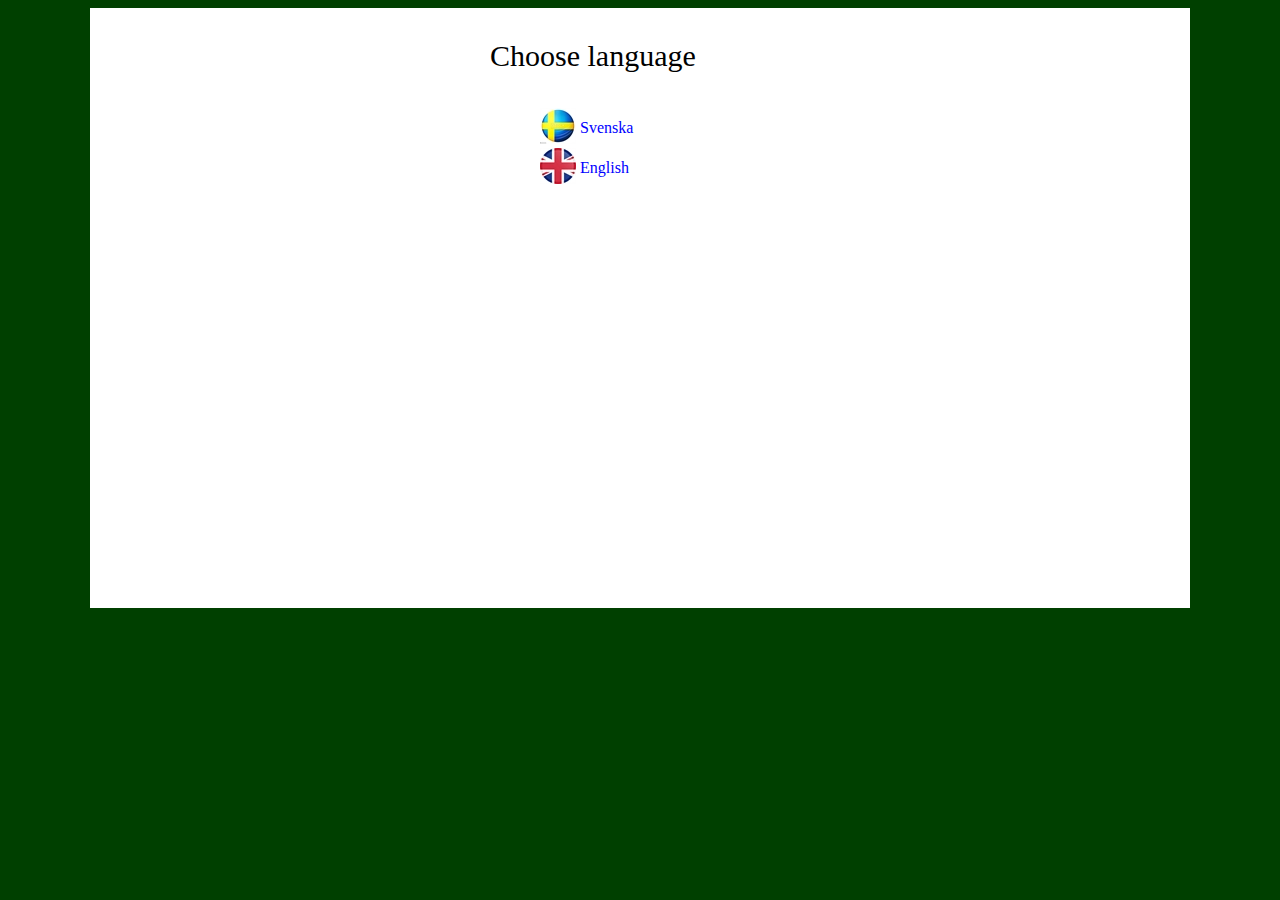
<file: index.htm>
<!DOCTYPE HTML>
<html xmlns="http://www.w3.org/1999/xhtml" dir="ltr" lang="sv">
 <head>
  <meta http-equiv="content-type" content="text/html; charset=UTF-8" />
  <meta name="generator" content="openElement (1.57.9)" />
  <link id="openElement" rel="stylesheet" type="text/css" href="WEFiles/Css/v02/openElement.css?v=50491126800" />
  <link id="OEBase" rel="stylesheet" type="text/css" href="index.css?v=50491126800" />
  <!--[if lte IE 7]>
  <link rel="stylesheet" type="text/css" href="WEFiles/Css/ie7.css?v=50491126800" />
  <![endif]-->
  <script type="text/javascript">
   var WEInfoPage = {"PHPVersion":"phpOK","OEVersion":"1-57-9","PagePath":"index","Culture":"DEFAULT","LanguageCode":"SV","RelativePath":"","RenderMode":"Export","PageAssociatePath":"index","EditorTexts":null};
  </script>
  <script type="text/javascript" src="https://ajax.googleapis.com/ajax/libs/jquery/1.10.2/jquery.min.js"></script>
  <script type="text/javascript" src="WEFiles/Client/jQuery/migrate.js?v=50491126800"></script>
  <script type="text/javascript" src="WEFiles/Client/Common/oe.min.js?v=50491126800"></script>
 </head>
 <body class="">
  <form id="XForm" method="post" action="#"></form>
  <div id="XBody" class="BaseDiv RWidth OEPageXbody OESK_XBody_bac621be" style="z-index:0">
   <div class="OESZ OESZ_DivContent OESZG_XBody">
    <div class="OESZ OESZ_XBodyContent OESZG_XBody OECT OECT_Content OECTAbs">
     <div id="WE1302f0a802" class="BaseDiv RNone OEWELabel OESK_WELabel_Default" style="z-index:2">
      <div class="OESZ OESZ_DivContent OESZG_WE1302f0a802">
       <span class="OESZ OESZ_Text OESZG_WE1302f0a802 ContentBox"><span style="font-size:30px;">Choose language</span><br /></span>
      </div>
     </div>
     <div id="WEa88cab8411" class="BaseDiv RKeepRatio OEWEImage OESK_WEImage_Default" style="z-index:3">
      <div class="OESZ OESZ_DivContent OESZG_WEa88cab8411">
       <img src="WEFiles/Image/WEImage/istockphoto-1292990835-170667a-WEa88cab8411.jpg" class="OESZ OESZ_Img OESZG_WEa88cab8411" alt="" />
      </div>
     </div>
     <div id="WEdc75025dbc" class="BaseDiv RNone OEWELink OESK_WELink_Default" style="z-index:1" onclick="return OE.Navigate.open(event,'Home.htm',1)">
      <div class="OESZ OESZ_DivContent OESZG_WEdc75025dbc">
       <a class="OESZ OESZ_Link OESZG_WEdc75025dbc ContentBox" data-cd="PageLink" href="Home.htm">Svenska</a>
      </div>
     </div>
     <div id="WE7631f4dae7" class="BaseDiv RKeepRatio OEWEImage OESK_WEImage_Default" style="z-index:5">
      <div class="OESZ OESZ_DivContent OESZG_WE7631f4dae7">
       <img src="WEFiles/Image/WEImage/index-WE7631f4dae7.jpg" class="OESZ OESZ_Img OESZG_WE7631f4dae7" alt="" />
      </div>
     </div>
     <div id="WE4ff9935b89" class="BaseDiv RNone OEWELink OESK_WELink_Default" style="z-index:4" onclick="return OE.Navigate.open(event,'Eng-Home.htm',1)">
      <div class="OESZ OESZ_DivContent OESZG_WE4ff9935b89">
       <a class="OESZ OESZ_Link OESZG_WE4ff9935b89 ContentBox" data-cd="PageLink" href="Eng-Home.htm">English<br /></a>
      </div>
     </div>
    </div>
    <div class="OESZ OESZ_XBodyFooter OESZG_XBody OECT OECT_Footer OECTAbs"></div>
   </div>
  </div>
 </body>
</html>
</file>
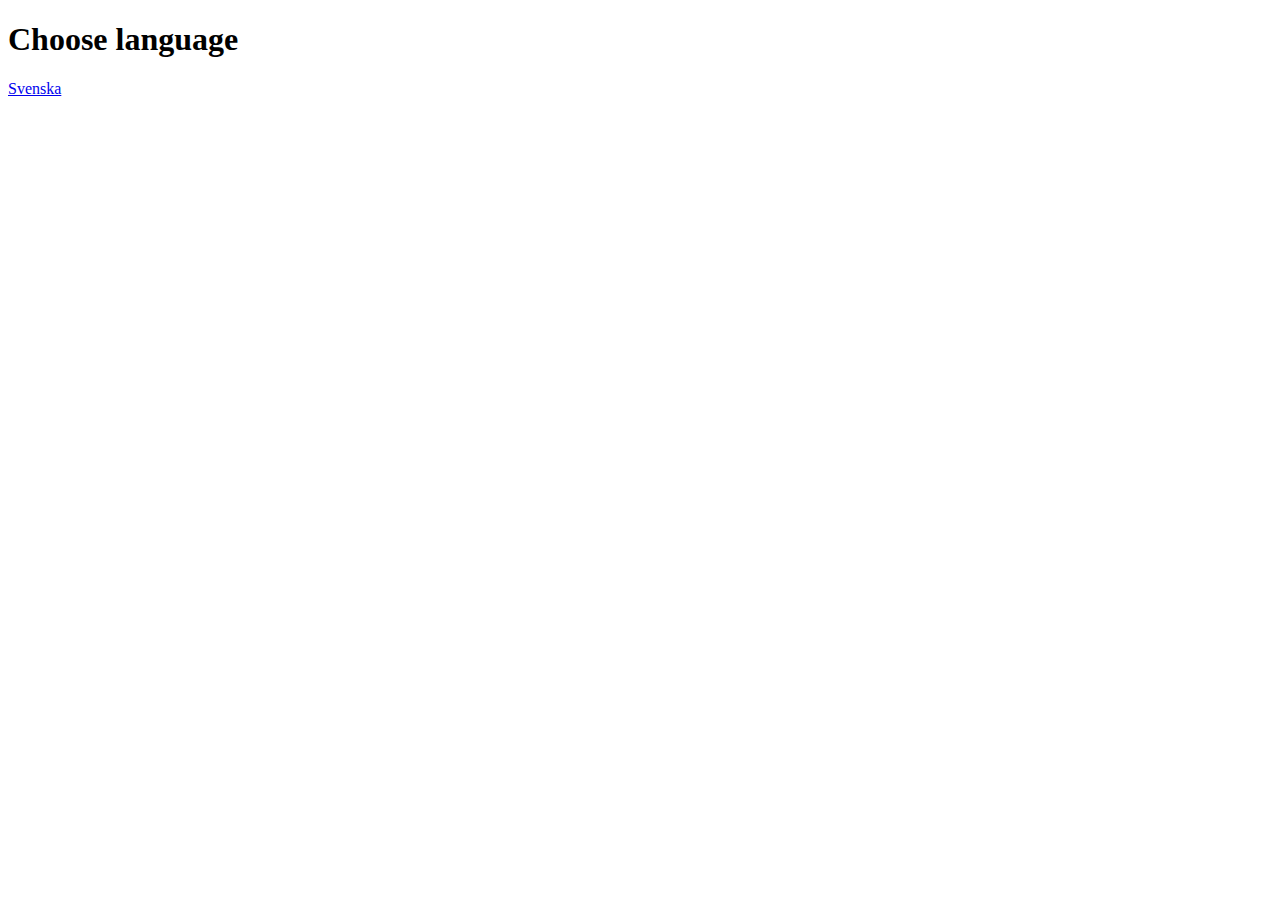
<file: index.html>
<!DOCTYPE html>
<html lang="en" dir="ltr">
  <head>
    <meta charset="utf-8">
    <title>Choose language</title>
  </head>
  <h1>Choose language</h1>
  <body>
    <a href="sve-main.html">Svenska</a>
  </body>
</html>
</file>
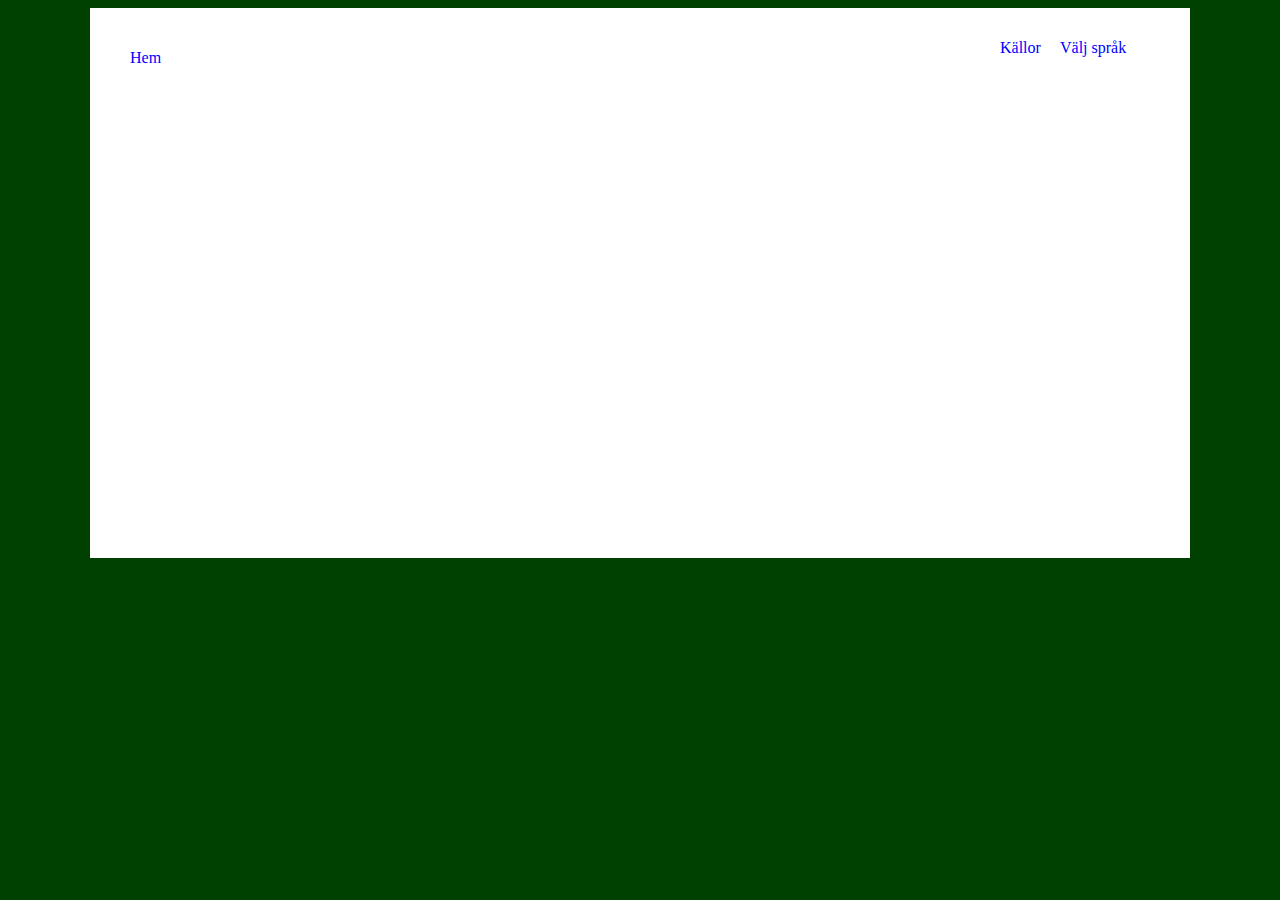
<file: aboutme.htm>
<!DOCTYPE HTML>
<html xmlns="http://www.w3.org/1999/xhtml" dir="ltr" lang="sv">
 <head>
  <meta http-equiv="content-type" content="text/html; charset=UTF-8" />
  <meta name="generator" content="openElement (1.57.9)" />
  <title>Om mig</title>
  <link id="openElement" rel="stylesheet" type="text/css" href="WEFiles/Css/v02/openElement.css?v=50491126800" />
  <link id="OEBase" rel="stylesheet" type="text/css" href="aboutme.css?v=50491126800" />
  <!--[if lte IE 7]>
  <link rel="stylesheet" type="text/css" href="WEFiles/Css/ie7.css?v=50491126800" />
  <![endif]-->
  <script type="text/javascript">
   var WEInfoPage = {"PHPVersion":"phpOK","OEVersion":"1-57-9","PagePath":"aboutme","Culture":"DEFAULT","LanguageCode":"SV","RelativePath":"","RenderMode":"Export","PageAssociatePath":"aboutme","EditorTexts":null};
  </script>
  <script type="text/javascript" src="https://ajax.googleapis.com/ajax/libs/jquery/1.10.2/jquery.min.js"></script>
  <script type="text/javascript" src="WEFiles/Client/jQuery/migrate.js?v=50491126800"></script>
  <script type="text/javascript" src="WEFiles/Client/Common/oe.min.js?v=50491126800"></script>
 </head>
 <body class="">
  <form id="XForm" method="post" action="#"></form>
  <div id="XBody" class="BaseDiv RWidth OEPageXbody OESK_XBody_bac621be" style="z-index:0">
   <div class="OESZ OESZ_DivContent OESZG_XBody">
    <div class="OESZ OESZ_XBodyContent OESZG_XBody OECT OECT_Content OECTAbs">
     <div id="WE17e7f9b0ef" class="BaseDiv RNone OEWELink OESK_WELink_Default" style="z-index:3" onclick="return OE.Navigate.open(event,'sources.htm',1)">
      <div class="OESZ OESZ_DivContent OESZG_WE17e7f9b0ef">
       <a class="OESZ OESZ_Link OESZG_WE17e7f9b0ef ContentBox" data-cd="PageLink" href="sources.htm">Källor<br /></a>
      </div>
     </div>
     <div id="WE364b829334" class="BaseDiv RNone OEWELink OESK_WELink_Default" style="z-index:2" onclick="return OE.Navigate.open(event,'index.htm',1)">
      <div class="OESZ OESZ_DivContent OESZG_WE364b829334">
       <a class="OESZ OESZ_Link OESZG_WE364b829334 ContentBox" data-cd="PageLink" href="index.htm">Välj språk<br /></a>
      </div>
     </div>
     <div id="WE95d9fd070a" class="BaseDiv RNone OEWELink OESK_WELink_Default" style="z-index:1" onclick="return OE.Navigate.open(event,'Home.htm',1)">
      <div class="OESZ OESZ_DivContent OESZG_WE95d9fd070a">
       <a class="OESZ OESZ_Link OESZG_WE95d9fd070a ContentBox" data-cd="PageLink" href="Home.htm">Hem<br /></a>
      </div>
     </div>
    </div>
   </div>
  </div>
 </body>
</html>
</file>
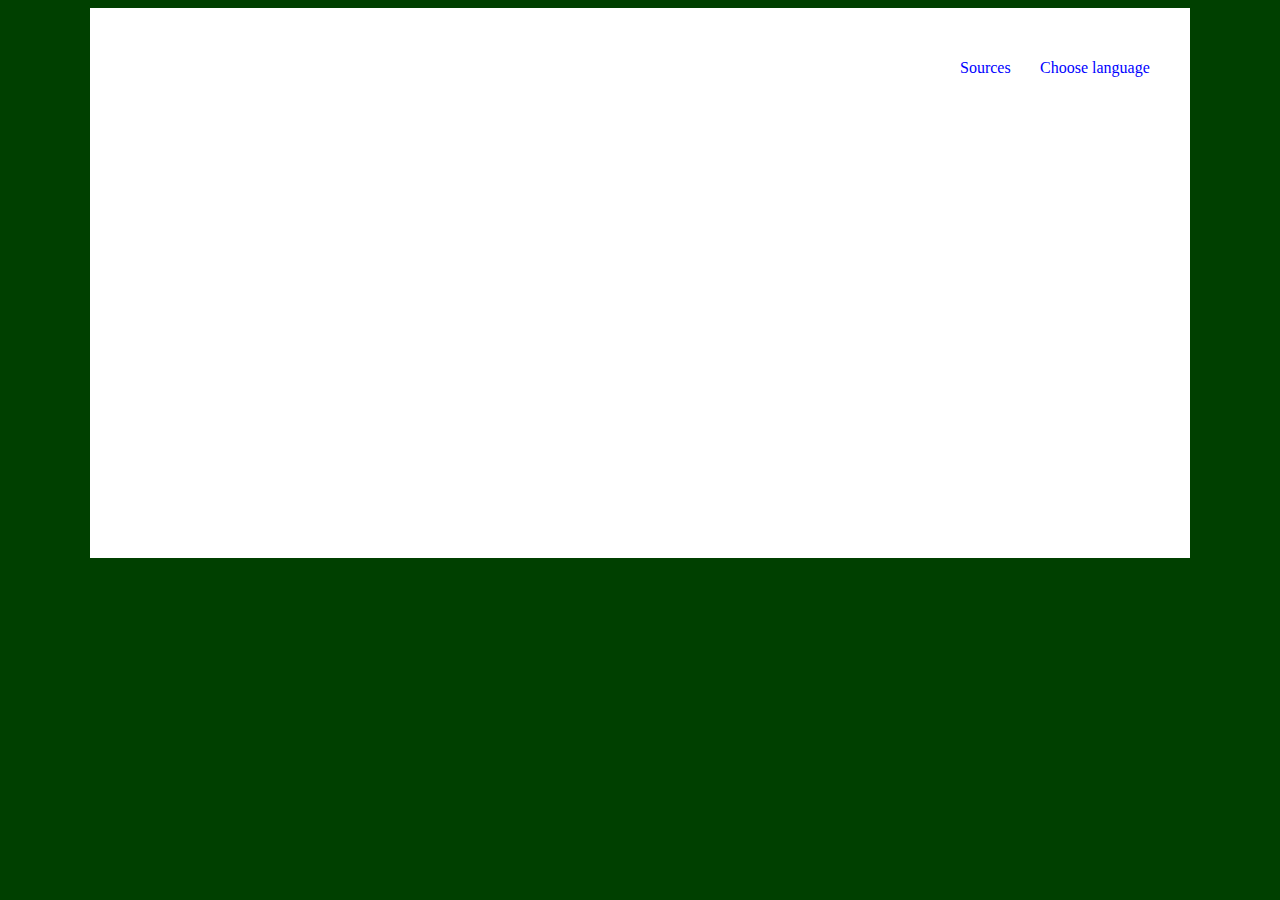
<file: Eng-Home.htm>
<!DOCTYPE HTML>
<html xmlns="http://www.w3.org/1999/xhtml" dir="ltr" lang="sv">
 <head>
  <meta http-equiv="content-type" content="text/html; charset=UTF-8" />
  <meta name="generator" content="openElement (1.57.9)" />
  <title>Eng-Home</title>
  <link id="openElement" rel="stylesheet" type="text/css" href="WEFiles/Css/v02/openElement.css?v=50491126800" />
  <link id="OEBase" rel="stylesheet" type="text/css" href="Eng-Home.css?v=50491126800" />
  <!--[if lte IE 7]>
  <link rel="stylesheet" type="text/css" href="WEFiles/Css/ie7.css?v=50491126800" />
  <![endif]-->
  <script type="text/javascript">
   var WEInfoPage = {"PHPVersion":"phpOK","OEVersion":"1-57-9","PagePath":"Eng-Home","Culture":"DEFAULT","LanguageCode":"SV","RelativePath":"","RenderMode":"Export","PageAssociatePath":"Eng-Home","EditorTexts":null};
  </script>
  <script type="text/javascript" src="https://ajax.googleapis.com/ajax/libs/jquery/1.10.2/jquery.min.js"></script>
  <script type="text/javascript" src="WEFiles/Client/jQuery/migrate.js?v=50491126800"></script>
  <script type="text/javascript" src="WEFiles/Client/Common/oe.min.js?v=50491126800"></script>
 </head>
 <body class="">
  <form id="XForm" method="post" action="#"></form>
  <div id="XBody" class="BaseDiv RWidth OEPageXbody OESK_XBody_bac621be" style="z-index:0">
   <div class="OESZ OESZ_DivContent OESZG_XBody">
    <div class="OESZ OESZ_XBodyContent OESZG_XBody OECT OECT_Content OECTAbs">
     <div id="WE48e5f0cbfe" class="BaseDiv RNone OEWELink OESK_WELink_Default" style="z-index:2" onclick="return OE.Navigate.open(event,'Eng-sources.htm',1)">
      <div class="OESZ OESZ_DivContent OESZG_WE48e5f0cbfe">
       <a class="OESZ OESZ_Link OESZG_WE48e5f0cbfe ContentBox" data-cd="PageLink" href="Eng-sources.htm">Sources</a>
      </div>
     </div>
     <div id="WE47db8606dc" class="BaseDiv RNone OEWELink OESK_WELink_Default" style="z-index:1" onclick="return OE.Navigate.open(event,'index.htm',1)">
      <div class="OESZ OESZ_DivContent OESZG_WE47db8606dc">
       <a class="OESZ OESZ_Link OESZG_WE47db8606dc ContentBox" data-cd="PageLink" href="index.htm">Choose language<br /></a>
      </div>
     </div>
    </div>
   </div>
  </div>
 </body>
</html>
</file>
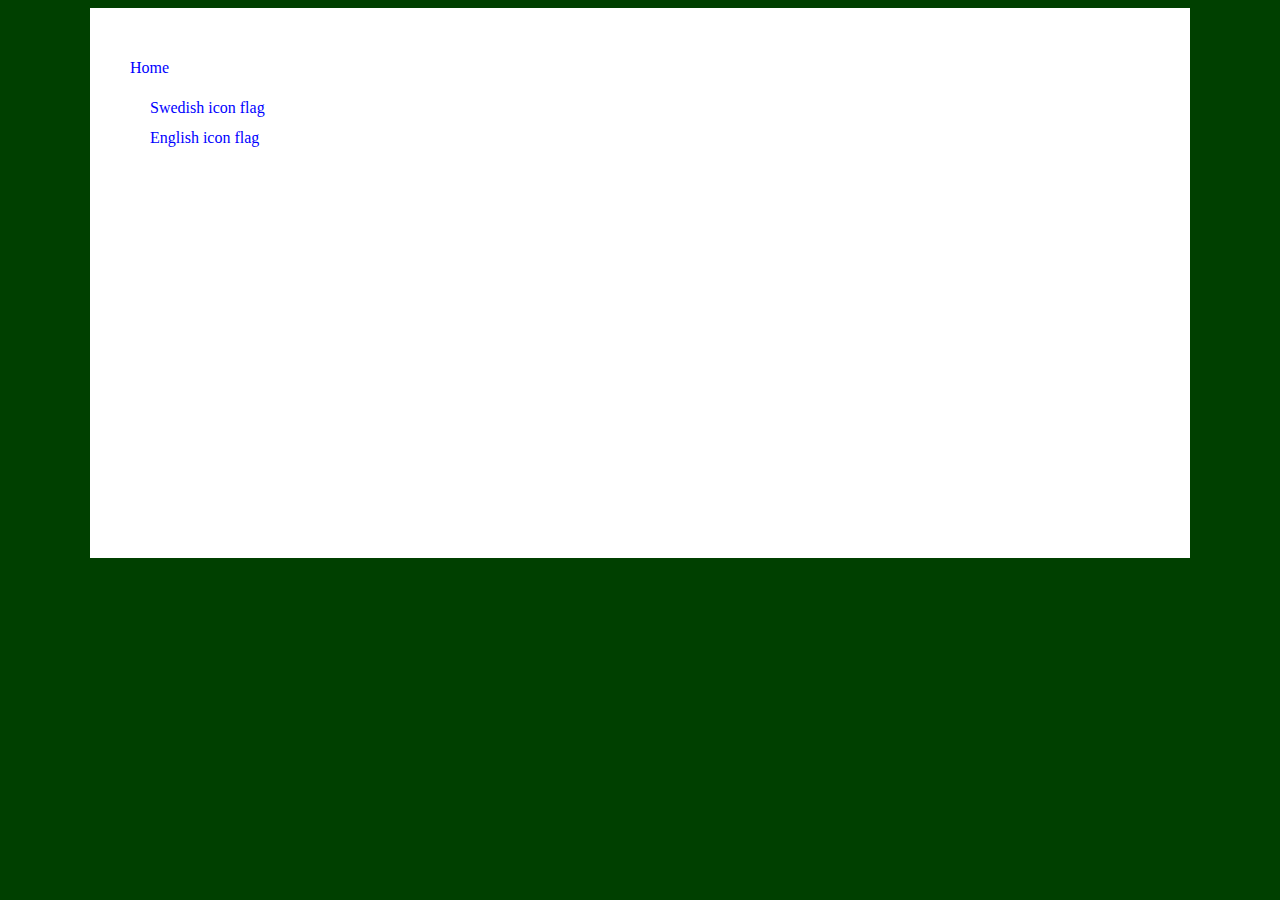
<file: Eng-sources.htm>
<!DOCTYPE HTML>
<html xmlns="http://www.w3.org/1999/xhtml" dir="ltr" lang="sv">
 <head>
  <meta http-equiv="content-type" content="text/html; charset=UTF-8" />
  <meta name="generator" content="openElement (1.57.9)" />
  <link id="openElement" rel="stylesheet" type="text/css" href="WEFiles/Css/v02/openElement.css?v=50491126800" />
  <link id="OEBase" rel="stylesheet" type="text/css" href="Eng-sources.css?v=50491126800" />
  <!--[if lte IE 7]>
  <link rel="stylesheet" type="text/css" href="WEFiles/Css/ie7.css?v=50491126800" />
  <![endif]-->
  <script type="text/javascript">
   var WEInfoPage = {"PHPVersion":"phpOK","OEVersion":"1-57-9","PagePath":"Eng-sources","Culture":"DEFAULT","LanguageCode":"SV","RelativePath":"","RenderMode":"Export","PageAssociatePath":"Eng-sources","EditorTexts":null};
  </script>
  <script type="text/javascript" src="https://ajax.googleapis.com/ajax/libs/jquery/1.10.2/jquery.min.js"></script>
  <script type="text/javascript" src="WEFiles/Client/jQuery/migrate.js?v=50491126800"></script>
  <script type="text/javascript" src="WEFiles/Client/Common/oe.min.js?v=50491126800"></script>
 </head>
 <body class="">
  <form id="XForm" method="post" action="#"></form>
  <div id="XBody" class="BaseDiv RWidth OEPageXbody OESK_XBody_bac621be" style="z-index:0">
   <div class="OESZ OESZ_DivContent OESZG_XBody">
    <div class="OESZ OESZ_XBodyContent OESZG_XBody OECT OECT_Content OECTAbs">
     <div id="WE1210f04342" class="BaseDiv RNone OEWELink OESK_WELink_Default" style="z-index:1" onclick="return OE.Navigate.open(event,'Eng-Home.htm',1)">
      <div class="OESZ OESZ_DivContent OESZG_WE1210f04342">
       <a class="OESZ OESZ_Link OESZG_WE1210f04342 ContentBox" data-cd="PageLink" href="Eng-Home.htm">Home</a>
      </div>
     </div>
     <div id="WEb249c2e80e" class="BaseDiv RNone OEWELink OESK_WELink_Default" style="z-index:2" onclick="return OE.Navigate.open(event,'http://www.google.com/url?sa=i&url=https%3A%2F%2Fse.vector.me%2Fbrowse%2F106534%2Fsweden_flag_in_sweden_map_clip_art&psig=AOvVaw217xzdlLRunlPxFKYIjxUw&ust=1620405608026000&source=images&cd=vfe&ved=0CAIQjRxqFwoTCOCDy_zCtfACFQAAAAAdAAAAABAD',1)">
      <div class="OESZ OESZ_DivContent OESZG_WEb249c2e80e">
       <a class="OESZ OESZ_Link OESZG_WEb249c2e80e ContentBox" data-cd="PageLink" href="http://www.google.com/url?sa=i&url=https%3A%2F%2Fse.vector.me%2Fbrowse%2F106534%2Fsweden_flag_in_sweden_map_clip_art&psig=AOvVaw217xzdlLRunlPxFKYIjxUw&ust=1620405608026000&source=images&cd=vfe&ved=0CAIQjRxqFwoTCOCDy_zCtfACFQAAAAAdAAAAABAD">Swedish icon flag</a>
      </div>
     </div>
     <div id="WE6f3405b5de" class="BaseDiv RNone OEWELink OESK_WELink_Default" style="z-index:3" onclick="return OE.Navigate.open(event,'http://www.google.com/imgres?imgurl=https%3A%2F%2Fcdn.countryflags.com%2Fthumbs%2Funited-kingdom%2Fflag-button-round-250.png&imgrefurl=https%3A%2F%2Fwww.countryflags.com%2Funited-kingdom-flag-icon%2F&tbnid=jpnT4nhVfzpbFM&vet=12ahUKEwi51o76g7fwAhUElosKHQ7-DyoQMygIegUIARDFAQ..i&docid=KZCpt2aWV_6wTM&w=250&h=250&q=english%20icon%20flag&client=firefox-b-d&ved=2ahUKEwi51o76g7fwAhUElosKHQ7-DyoQMygIegUIARDFAQ',1)">
      <div class="OESZ OESZ_DivContent OESZG_WE6f3405b5de">
       <a class="OESZ OESZ_Link OESZG_WE6f3405b5de ContentBox" data-cd="PageLink" href="http://www.google.com/imgres?imgurl=https%3A%2F%2Fcdn.countryflags.com%2Fthumbs%2Funited-kingdom%2Fflag-button-round-250.png&imgrefurl=https%3A%2F%2Fwww.countryflags.com%2Funited-kingdom-flag-icon%2F&tbnid=jpnT4nhVfzpbFM&vet=12ahUKEwi51o76g7fwAhUElosKHQ7-DyoQMygIegUIARDFAQ..i&docid=KZCpt2aWV_6wTM&w=250&h=250&q=english%20icon%20flag&client=firefox-b-d&ved=2ahUKEwi51o76g7fwAhUElosKHQ7-DyoQMygIegUIARDFAQ">English icon flag</a>
      </div>
     </div>
    </div>
   </div>
  </div>
 </body>
</html>
</file>
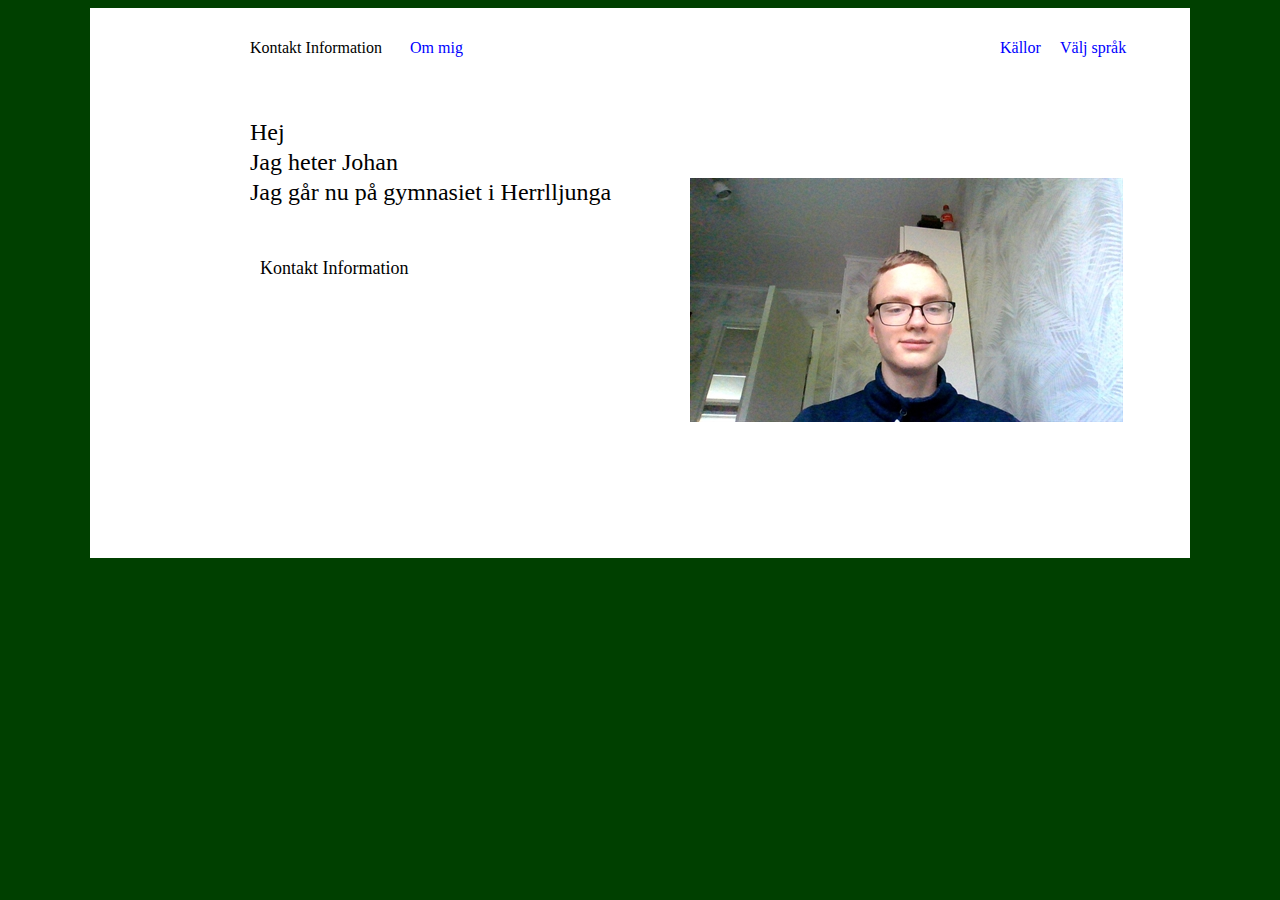
<file: Home.htm>
<!DOCTYPE HTML>
<html xmlns="http://www.w3.org/1999/xhtml" dir="ltr" lang="sv">
 <head>
  <meta http-equiv="content-type" content="text/html; charset=UTF-8" />
  <meta name="generator" content="openElement (1.57.9)" />
  <title>Home</title>
  <link id="openElement" rel="stylesheet" type="text/css" href="WEFiles/Css/v02/openElement.css?v=50491126800" />
  <link id="OEBase" rel="stylesheet" type="text/css" href="Home.css?v=50491126800" />
  <!--[if lte IE 7]>
  <link rel="stylesheet" type="text/css" href="WEFiles/Css/ie7.css?v=50491126800" />
  <![endif]-->
  <script type="text/javascript">
   var WEInfoPage = {"PHPVersion":"phpOK","OEVersion":"1-57-9","PagePath":"Home","Culture":"DEFAULT","LanguageCode":"SV","RelativePath":"","RenderMode":"Export","PageAssociatePath":"Home","EditorTexts":null};
  </script>
  <script type="text/javascript" src="https://ajax.googleapis.com/ajax/libs/jquery/1.10.2/jquery.min.js"></script>
  <script type="text/javascript" src="WEFiles/Client/jQuery/migrate.js?v=50491126800"></script>
  <script type="text/javascript" src="WEFiles/Client/Common/oe.min.js?v=50491126800"></script>
 </head>
 <body class="">
  <form id="XForm" method="post" action="#"></form>
  <div id="XBody" class="BaseDiv RWidth OEPageXbody OESK_XBody_bac621be" style="z-index:0">
   <div class="OESZ OESZ_DivContent OESZG_XBody">
    <div class="OESZ OESZ_XBodyContent OESZG_XBody OECT OECT_Content OECTAbs">
     <div id="WEd61ba62431" class="BaseDiv RNone OEWELink OESK_WELink_Default" style="z-index:6">
      <div class="OESZ OESZ_DivContent OESZG_WEd61ba62431">
       <a class="OESZ OESZ_Link OESZG_WEd61ba62431 ContentBox" data-cd="PageLink"><span style="font-size:16px;">Kontakt Information</span></a>
      </div>
     </div>
     <div id="WE80d338faee" class="BaseDiv RNone OEWELink OESK_WELink_Default" style="z-index:9" onclick="return OE.Navigate.open(event,'aboutme.htm',1)">
      <div class="OESZ OESZ_DivContent OESZG_WE80d338faee">
       <a class="OESZ OESZ_Link OESZG_WE80d338faee ContentBox" data-cd="PageLink" href="aboutme.htm">Om mig</a>
      </div>
     </div>
     <div id="WE90d6906c27" class="BaseDiv RNone OEWELink OESK_WELink_Default" style="z-index:2" onclick="return OE.Navigate.open(event,'sources.htm',1)">
      <div class="OESZ OESZ_DivContent OESZG_WE90d6906c27">
       <a class="OESZ OESZ_Link OESZG_WE90d6906c27 ContentBox" data-cd="PageLink" href="sources.htm">Källor<br /></a>
      </div>
     </div>
     <div id="WEafe9bed495" class="BaseDiv RNone OEWELink OESK_WELink_Default" style="z-index:1" onclick="return OE.Navigate.open(event,'index.htm',1)">
      <div class="OESZ OESZ_DivContent OESZG_WEafe9bed495">
       <a class="OESZ OESZ_Link OESZG_WEafe9bed495 ContentBox" data-cd="PageLink" href="index.htm">Välj språk<br /></a>
      </div>
     </div>
     <div id="WE04faae671f" class="BaseDiv RNone OEWELabel OESK_WELabel_Default" style="z-index:3">
      <div class="OESZ OESZ_DivContent OESZG_WE04faae671f">
       <span class="OESZ OESZ_Text OESZG_WE04faae671f ContentBox"><span style="font-size:24px;">Hej</span><br /></span>
      </div>
     </div>
     <div id="WEcdb47369ee" class="BaseDiv RNone OEWELabel OESK_WELabel_Default" style="z-index:4">
      <div class="OESZ OESZ_DivContent OESZG_WEcdb47369ee">
       <span class="OESZ OESZ_Text OESZG_WEcdb47369ee ContentBox"><span style="font-size:24px;">Jag heter Johan</span></span>
      </div>
     </div>
     <div id="WE145f5b33a6" class="BaseDiv RNone OEWELabel OESK_WELabel_Default" style="z-index:5">
      <div class="OESZ OESZ_DivContent OESZG_WE145f5b33a6">
       <span class="OESZ OESZ_Text OESZG_WE145f5b33a6 ContentBox"><span style="font-size:24px;">Jag går nu på gymnasiet i Herrlljunga</span></span>
      </div>
     </div>
     <div id="WEcdb9b0078b" class="BaseDiv RKeepRatio OEWEImage OESK_WEImage_Default" style="z-index:8">
      <div class="OESZ OESZ_DivContent OESZG_WEcdb9b0078b">
       <img src="WEFiles/Image/WEImage/WIN_20210506_15_20_34_Pro-WEcdb9b0078b.jpg" class="OESZ OESZ_Img OESZG_WEcdb9b0078b" alt="" />
      </div>
     </div>
     <div id="WE8d3fd02e7a" class="BaseDiv RNone OEWELink OESK_WELink_Default" style="z-index:7">
      <div class="OESZ OESZ_DivContent OESZG_WE8d3fd02e7a">
       <a class="OESZ OESZ_Link OESZG_WE8d3fd02e7a ContentBox" data-cd="PageLink"><span style="font-size:18px;">Kontakt Information</span></a>
      </div>
     </div>
    </div>
   </div>
  </div>
 </body>
</html>
</file>
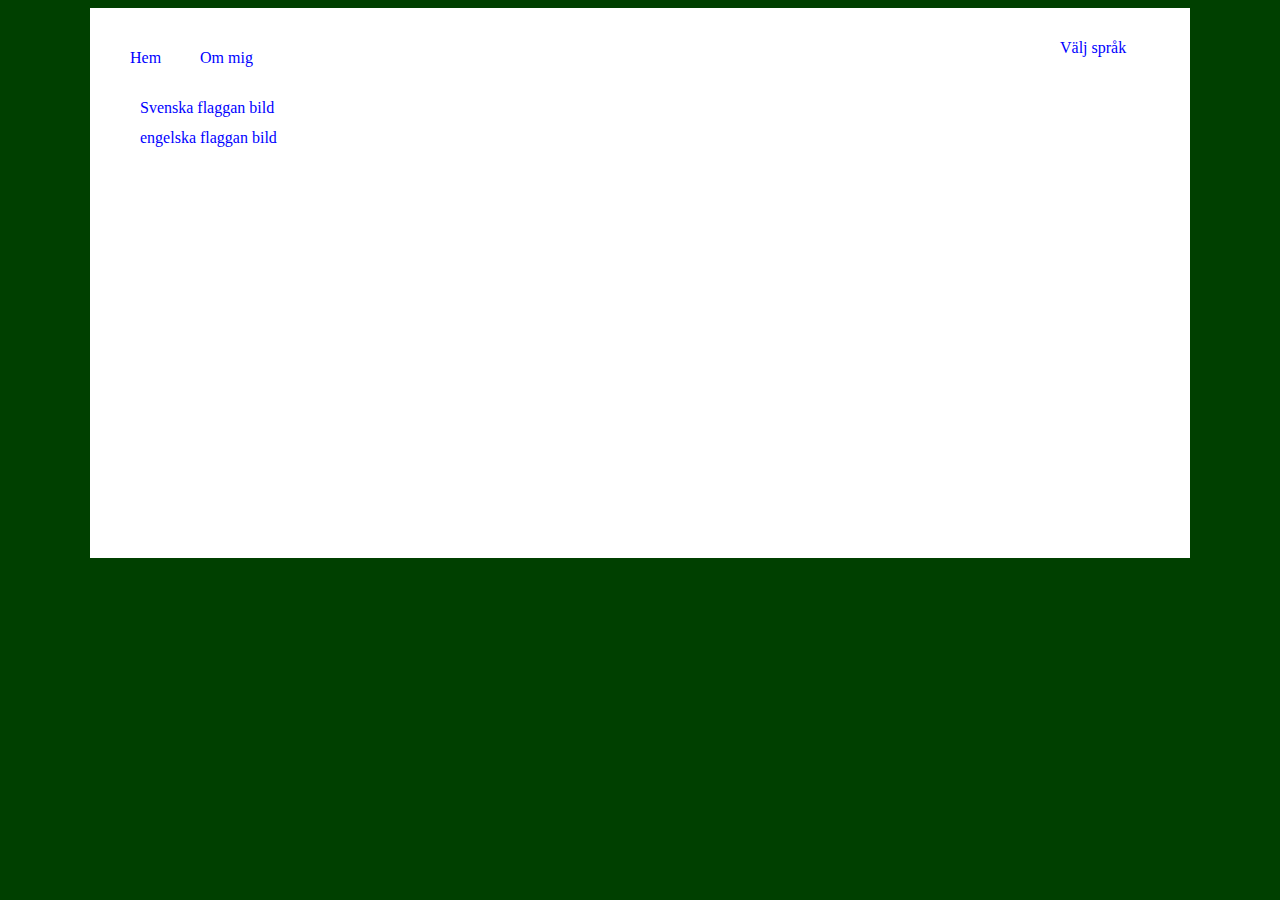
<file: sources.htm>
<!DOCTYPE HTML>
<html xmlns="http://www.w3.org/1999/xhtml" dir="ltr" lang="sv">
 <head>
  <meta http-equiv="content-type" content="text/html; charset=UTF-8" />
  <meta name="generator" content="openElement (1.57.9)" />
  <title>Sources</title>
  <link id="openElement" rel="stylesheet" type="text/css" href="WEFiles/Css/v02/openElement.css?v=50491126800" />
  <link id="OEBase" rel="stylesheet" type="text/css" href="sources.css?v=50491126800" />
  <!--[if lte IE 7]>
  <link rel="stylesheet" type="text/css" href="WEFiles/Css/ie7.css?v=50491126800" />
  <![endif]-->
  <script type="text/javascript">
   var WEInfoPage = {"PHPVersion":"phpOK","OEVersion":"1-57-9","PagePath":"sources","Culture":"DEFAULT","LanguageCode":"SV","RelativePath":"","RenderMode":"Export","PageAssociatePath":"sources","EditorTexts":null};
  </script>
  <script type="text/javascript" src="https://ajax.googleapis.com/ajax/libs/jquery/1.10.2/jquery.min.js"></script>
  <script type="text/javascript" src="WEFiles/Client/jQuery/migrate.js?v=50491126800"></script>
  <script type="text/javascript" src="WEFiles/Client/Common/oe.min.js?v=50491126800"></script>
 </head>
 <body class="">
  <form id="XForm" method="post" action="#"></form>
  <div id="XBody" class="BaseDiv RWidth OEPageXbody OESK_XBody_bac621be" style="z-index:0">
   <div class="OESZ OESZ_DivContent OESZG_XBody">
    <div class="OESZ OESZ_XBodyContent OESZG_XBody OECT OECT_Content OECTAbs">
     <div id="WEfe5a45db3a" class="BaseDiv RNone OEWELink OESK_WELink_Default" style="z-index:5" onclick="return OE.Navigate.open(event,'index.htm',1)">
      <div class="OESZ OESZ_DivContent OESZG_WEfe5a45db3a">
       <a class="OESZ OESZ_Link OESZG_WEfe5a45db3a ContentBox" data-cd="PageLink" href="index.htm">Välj språk<br /></a>
      </div>
     </div>
     <div id="WEc0ceb90877" class="BaseDiv RNone OEWELink OESK_WELink_Default" style="z-index:3" onclick="return OE.Navigate.open(event,'Home.htm',1)">
      <div class="OESZ OESZ_DivContent OESZG_WEc0ceb90877">
       <a class="OESZ OESZ_Link OESZG_WEc0ceb90877 ContentBox" data-cd="PageLink" href="Home.htm">Hem<br /></a>
      </div>
     </div>
     <div id="WE04c9ceefa8" class="BaseDiv RNone OEWELink OESK_WELink_Default" style="z-index:4" onclick="return OE.Navigate.open(event,'aboutme.htm',1)">
      <div class="OESZ OESZ_DivContent OESZG_WE04c9ceefa8">
       <a class="OESZ OESZ_Link OESZG_WE04c9ceefa8 ContentBox" data-cd="PageLink" href="aboutme.htm">Om mig</a>
      </div>
     </div>
     <div id="WEa0bb174aa6" class="BaseDiv RNone OEWELink OESK_WELink_Default" style="z-index:2" onclick="return OE.Navigate.open(event,'https://www.google.com/url?sa=i&url=https%3A%2F%2Fse.vector.me%2Fbrowse%2F106534%2Fsweden_flag_in_sweden_map_clip_art&psig=AOvVaw217xzdlLRunlPxFKYIjxUw&ust=1620405608026000&source=images&cd=vfe&ved=0CAIQjRxqFwoTCOCDy_zCtfACFQAAAAAdAAAAABAD',1)">
      <div class="OESZ OESZ_DivContent OESZG_WEa0bb174aa6">
       <a class="OESZ OESZ_Link OESZG_WEa0bb174aa6 ContentBox" data-cd="PageLink" href="https://www.google.com/url?sa=i&url=https%3A%2F%2Fse.vector.me%2Fbrowse%2F106534%2Fsweden_flag_in_sweden_map_clip_art&psig=AOvVaw217xzdlLRunlPxFKYIjxUw&ust=1620405608026000&source=images&cd=vfe&ved=0CAIQjRxqFwoTCOCDy_zCtfACFQAAAAAdAAAAABAD">Svenska flaggan bild</a>
      </div>
     </div>
     <div id="WEb3f3e3a571" class="BaseDiv RNone OEWELink OESK_WELink_Default" style="z-index:1" onclick="return OE.Navigate.open(event,'https://www.google.com/imgres?imgurl=https%3A%2F%2Fcdn.countryflags.com%2Fthumbs%2Funited-kingdom%2Fflag-button-round-250.png&imgrefurl=https%3A%2F%2Fwww.countryflags.com%2Funited-kingdom-flag-icon%2F&tbnid=jpnT4nhVfzpbFM&vet=12ahUKEwi51o76g7fwAhUElosKHQ7-DyoQMygIegUIARDFAQ..i&docid=KZCpt2aWV_6wTM&w=250&h=250&q=english%20icon%20flag&client=firefox-b-d&ved=2ahUKEwi51o76g7fwAhUElosKHQ7-DyoQMygIegUIARDFAQ',1)">
      <div class="OESZ OESZ_DivContent OESZG_WEb3f3e3a571">
       <a class="OESZ OESZ_Link OESZG_WEb3f3e3a571 ContentBox" data-cd="PageLink" href="https://www.google.com/imgres?imgurl=https%3A%2F%2Fcdn.countryflags.com%2Fthumbs%2Funited-kingdom%2Fflag-button-round-250.png&imgrefurl=https%3A%2F%2Fwww.countryflags.com%2Funited-kingdom-flag-icon%2F&tbnid=jpnT4nhVfzpbFM&vet=12ahUKEwi51o76g7fwAhUElosKHQ7-DyoQMygIegUIARDFAQ..i&docid=KZCpt2aWV_6wTM&w=250&h=250&q=english%20icon%20flag&client=firefox-b-d&ved=2ahUKEwi51o76g7fwAhUElosKHQ7-DyoQMygIegUIARDFAQ">engelska flaggan bild<br /></a>
      </div>
     </div>
    </div>
   </div>
  </div>
 </body>
</html>
</file>
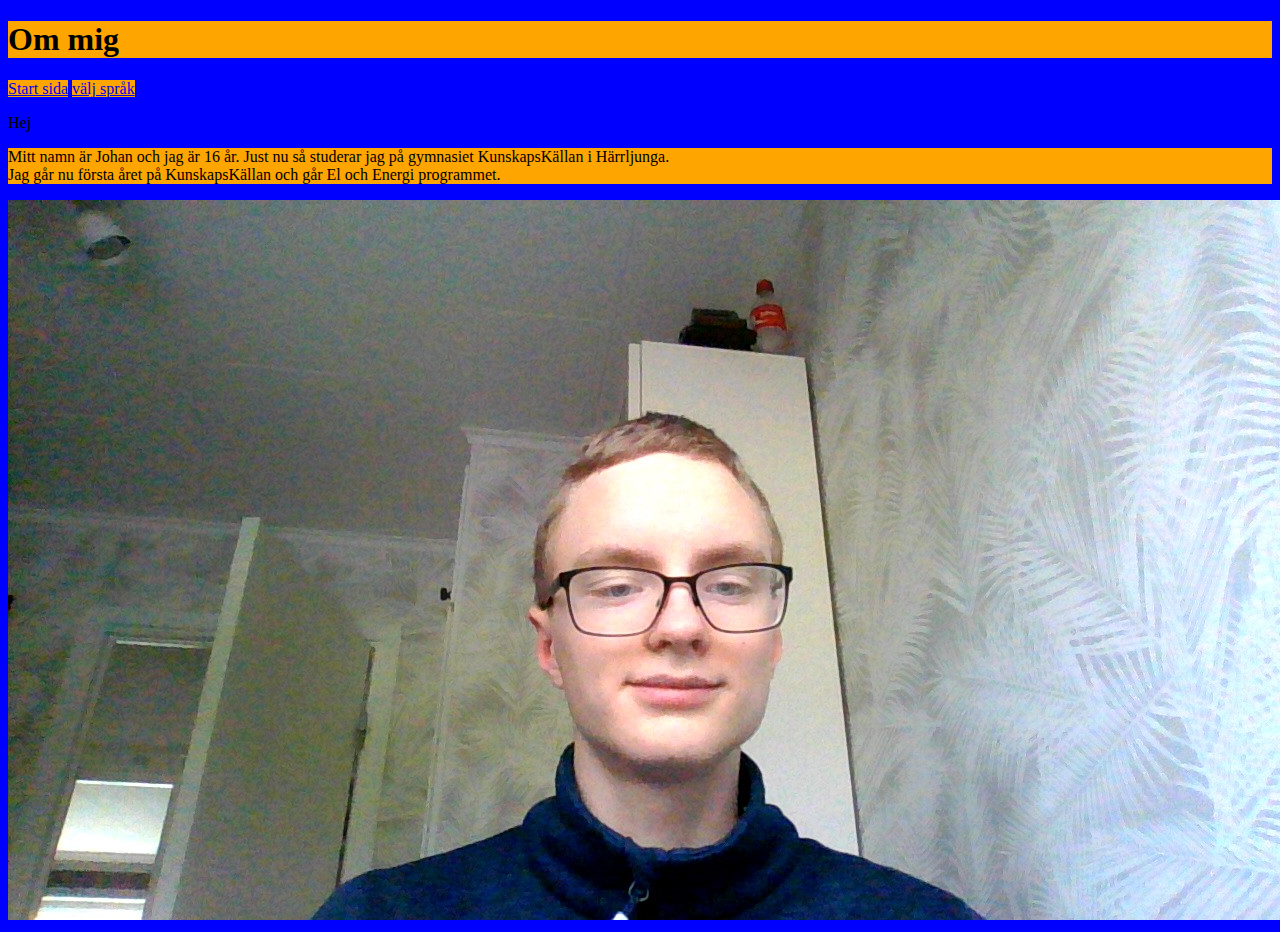
<file: sve-aboutme.html>
<!DOCTYPE html>
<html lang="en" dir="ltr">
  <head>
    <style media="screen">
        #beskrivning{
          background-color: orange;

        }
        #body{
            background-color: blue;

        }
        #navi{
          background-color: orange;

        }
        #rubrik{
          background-color: orange;

        }
        #självbild{
          border: 500px
          margin: 500px
        }
    </style>
    <h1 id="rubrik">Om mig</h1>
    <meta charset="utf-8">
    <title>Om mig</title>
    <a id="navi" href="sve-main.html">Start sida</a>
    <a id="navi" href="index.html">välj språk</a>
  </head>
  <body id="body">
        <p>Hej</p>
        <p id="beskrivning">Mitt namn är Johan och jag är 16 år. Just nu så studerar jag på gymnasiet KunskapsKällan i Härrljunga. <br>
        Jag går nu första året på KunskapsKällan och går El och Energi programmet.</p>
        <img id="självbild"src="me-face.jpg" alt="">
  </body>
</html>
</file>
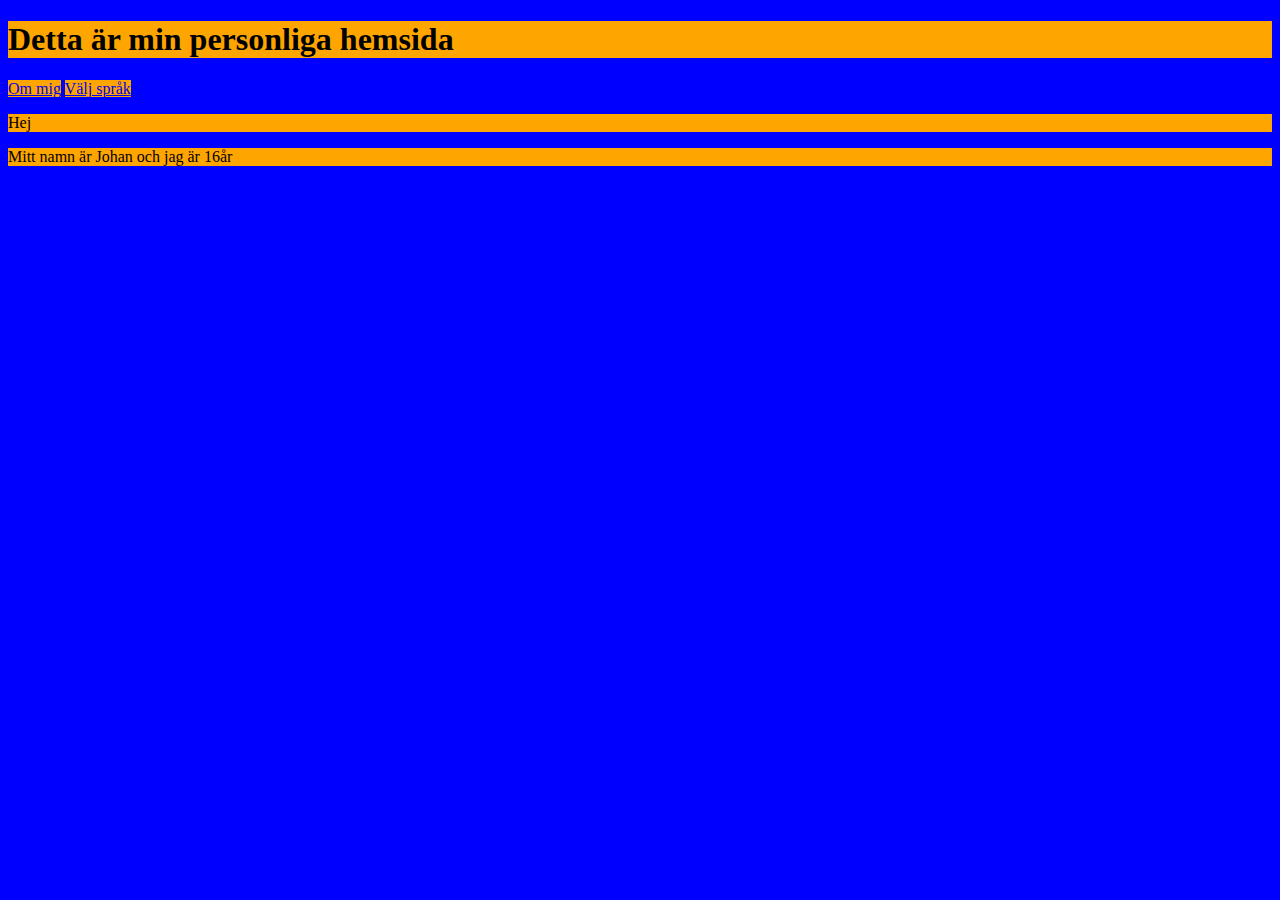
<file: sve-main.html>
<!DOCTYPE html>
<html lang="en" dir="ltr">
  <head style="background-color:black">
    <meta charset="utf-8">
    <title>Välkommen till min hemsida</title>
    <h1 style="background-color:orange">Detta är min personliga hemsida</h1>


    <p></p>
    <a href="sve-aboutme.html" style="background-color:orange">Om mig</a>
  </head>
  <body style="background-color:blue">
    <a style="background-color:orange" href="index.html">Välj språk</a>
    <p style="background-color:orange">Hej</p>
    <p style="background-color:orange">Mitt namn är Johan och jag är 16år</p>

  </body>
</html>
</file>
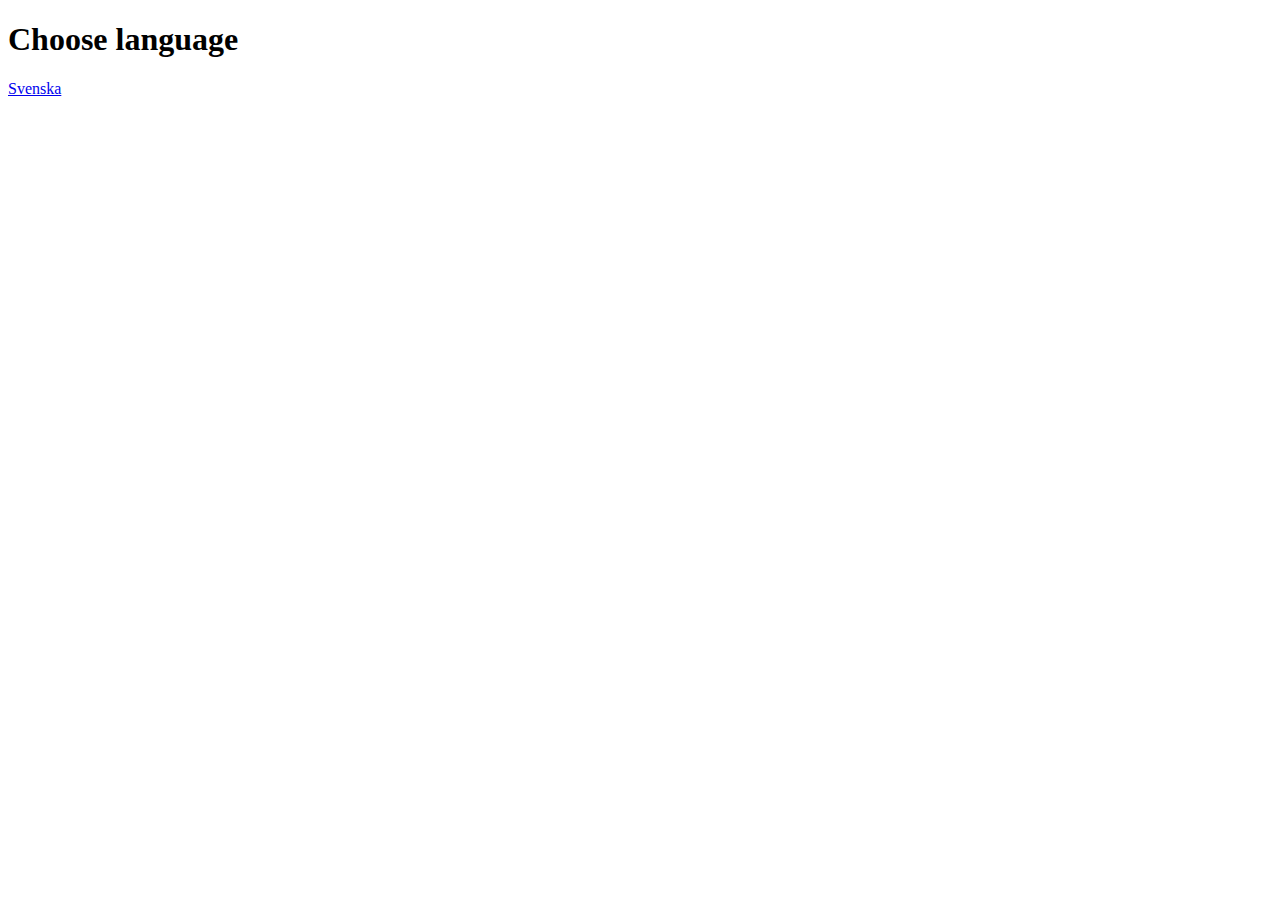
<file: website/choose-language.html>
<!DOCTYPE html>
<html lang="en" dir="ltr">
  <head>
    <meta charset="utf-8">
    <title>Choose language</title>
  </head>
  <h1>Choose language</h1>
  <body>
    <a href="sve-main.html">Svenska</a>
  </body>
</html>
</file>
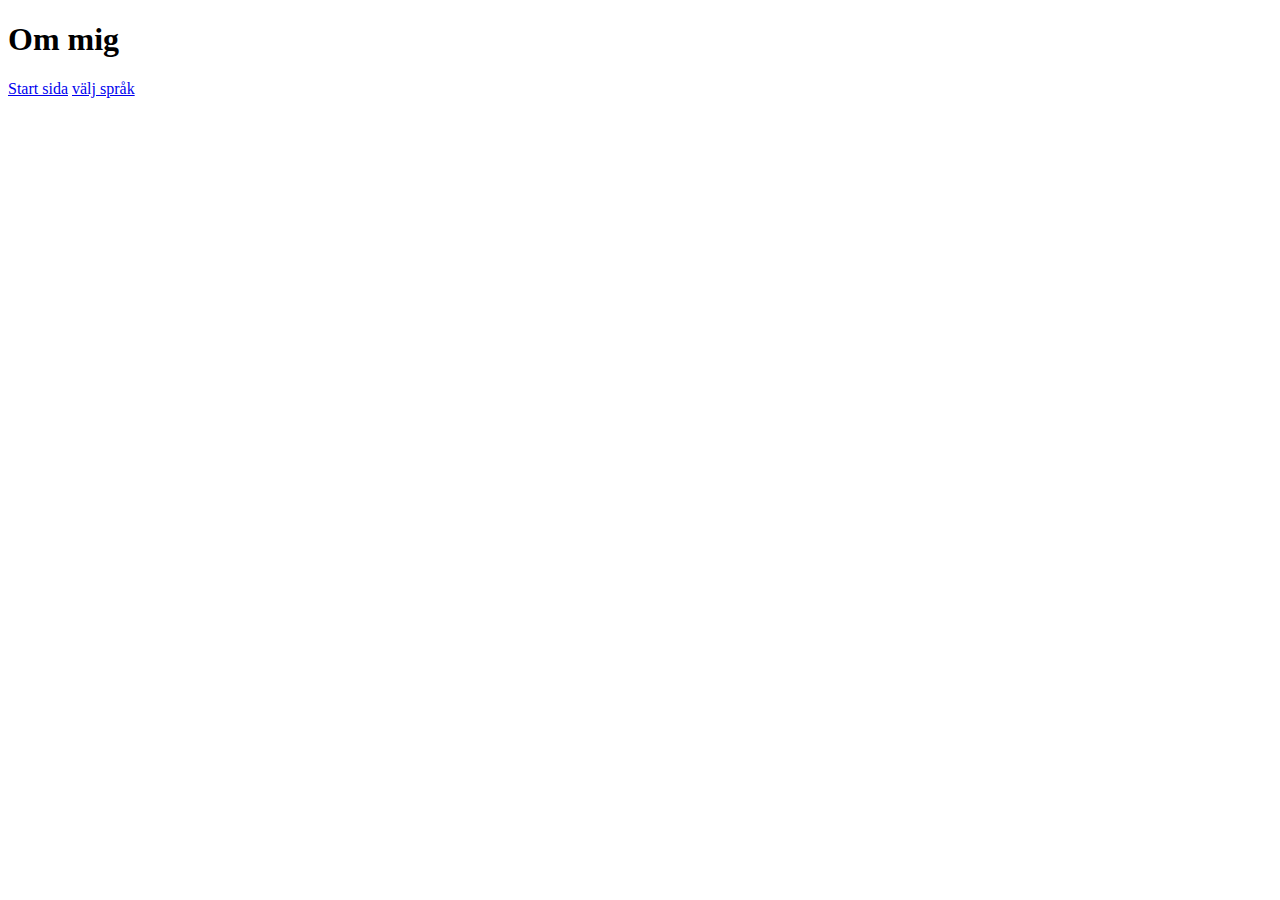
<file: website/sve-aboutme.html>
<!DOCTYPE html>
<html lang="en" dir="ltr">
  <head>
    <h1>Om mig</h1>
    <meta charset="utf-8">
    <title>Om mig</title>
    <a href="sve-main.html">Start sida</a>
    <a href="choose-language.html">välj språk</a>
  </head>
  <body>

  </body>
</html>
</file>
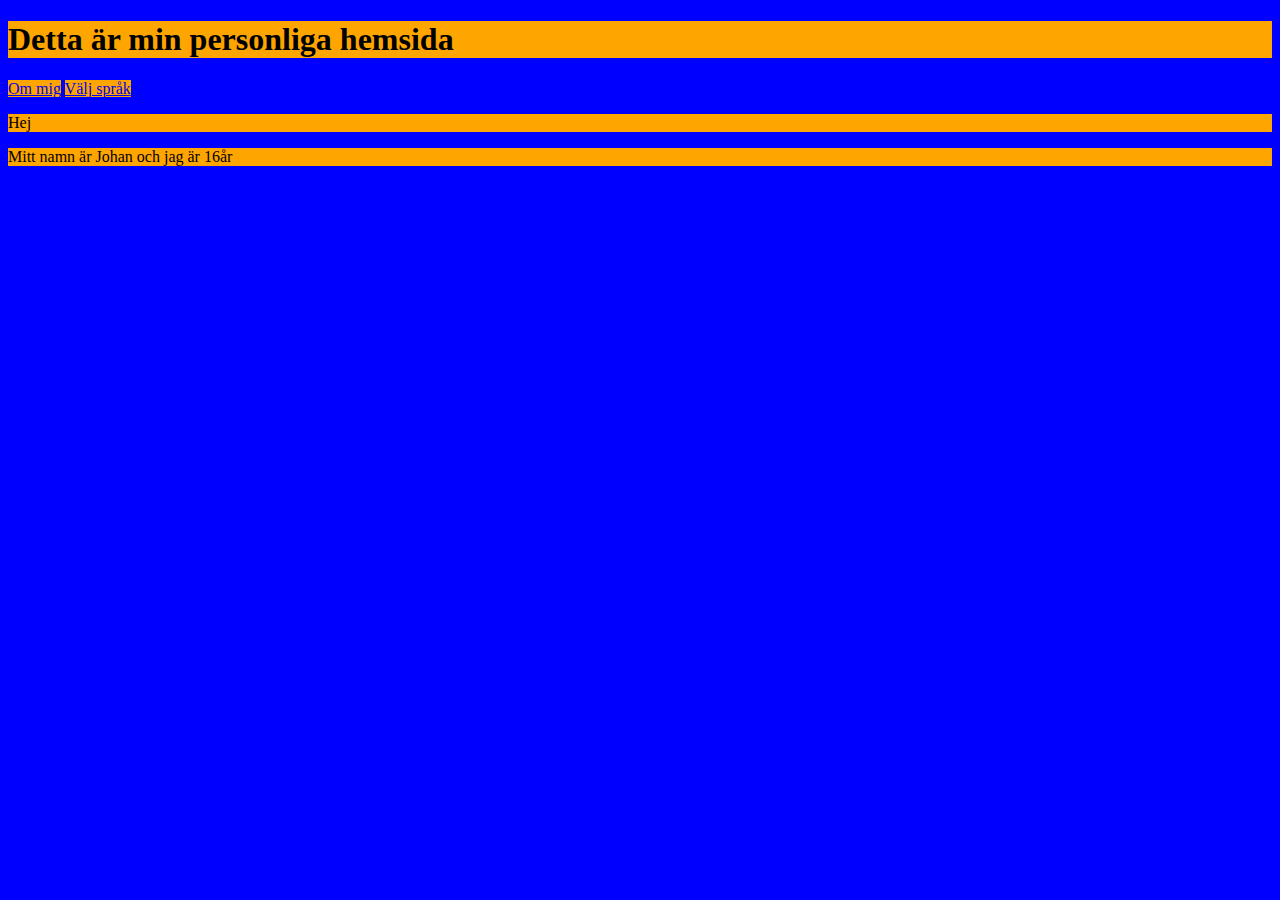
<file: website/sve-main.html>
<!DOCTYPE html>
<html lang="en" dir="ltr">
  <head style="background-color:black">
    <meta charset="utf-8">
    <title>Välkommen till min hemsida</title>
    <h1 style="background-color:orange">Detta är min personliga hemsida</h1>


    <p></p>
    <a href="sve-aboutme.html" style="background-color:orange">Om mig</a>
  </head>
  <body style="background-color:blue">
    <a style="background-color:orange" href="choose-language.html">Välj språk</a>
    <p style="background-color:orange">Hej</p>
    <p style="background-color:orange">Mitt namn är Johan och jag är 16år</p>

  </body>
</html>
</file>
<file: WEFiles/Css/v02/openElement.css>
body{padding:0 !important;margin:0 !important;font-size:16px;line-height:1.2;-webkit-text-size-adjust:100%}.OESK_XBody_Default{margin:0 auto 0 auto}.Fs1{font-size:10px}.Fs2{font-size:13px}.Fs3{font-size:16px}.Fs4{font-size:18px}.Fs5{font-size:24px}.Fs6{font-size:32px}h1,h2,h3,h4,h5,h6{padding:0;margin:0;font-weight:inherit;font-style:inherit;font-size:inherit}img{border:none}div{position:relative;border-width:0;text-decoration:inherit}.BaseDiv{overflow:visible;position:absolute}.BaseDiv.oeOrigLimits{overflow:visible !important;min-height:15px;min-width:15px}.BaseDiv.OEWEHr{min-height:15px}.BaseDiv.OEWEHrVertival{min-width:15px}#XBody{position:relative}#XBody div.BaseDiv>.OESZ_DivContent{padding:0;margin:0}#XBody div.BaseDiv.RBoth>.OESZ_DivContent,#XBody div.BaseDiv.RKeepRatio>.OESZ_DivContent{width:100%;height:100%}#XBody div.BaseDiv.RWidth>.OESZ_DivContent{width:100%;height:auto}#XBody div.BaseDiv.RHeight>.OESZ_DivContent{width:auto;height:100%}.ContentBox{display:-moz-inline-stack;display:inline-block;width:inherit;height:inherit;box-sizing:border-box;-webkit-box-sizing:border-box;-moz-box-sizing:border-box}.MaxBox{display:-moz-inline-stack;display:inline-block;width:100%;height:100%;box-sizing:border-box;-webkit-box-sizing:border-box;-moz-box-sizing:border-box}.OESZ_DivLeft1,.OESZ_DivLeft2,.OESZ_DivLeft3,.OESZ_DivLeft4,.OESZ_DivRight1,.OESZ_DivRight2,.OESZ_DivRight3,.OESZ_DivRight4{position:absolute;overflow:hidden;z-index:1}a:link,a:visited,a:hover,a:active{text-decoration:none;color:#00f}.FontBlock{display:inline}.OECT{width:100%;height:100%;min-height:15px;min-width:15px}.BaseDiv>.OESZ_DivContent>.OECT{overflow:visible}.BaseDiv.RBoth:not(#XBody)>.OESZ_DivContent>.OECT{overflow:auto}.OESZG_XBody.OECT{overflow:visible}.OECenterAB{top:0 !important;bottom:0 !important;left:0 !important;right:0 !important;margin:auto !important}.OECenterAH{left:0 !important;right:0 !important;margin-left:auto !important;margin-right:auto !important}.OECenterAV{top:0 !important;bottom:0 !important;margin-top:auto !important;margin-bottom:auto !important}.OECenterRH{margin-left:auto !important;margin-right:auto !important;float:none !important;text-align:left;left:0 !important;right:0 !important}.OERelLine{width:100%;clear:both}.OECTRel>.OERelLine>.BaseDiv,.OECTRel>.OEIteratorParent>.OEIterator>.OERelLine>.BaseDiv,.OECTRel>.OEIteratorParent>.OERelLine>.OEIterator>.BaseDiv{position:relative !important;left:auto !important;right:auto !important;top:auto !important;bottom:auto !important;display:inline-block;text-align:left}.OECTRel>.OERelLine.OEHAlignL,.OECTRel>.OEIteratorParent>.OERelLine.OEHAlignL,.OECTRel>.OEIteratorParent>.OEIterator>.OERelLine.OEHAlignL{text-align:left}.OECTRel>.OERelLine.OEHAlignC,.OECTRel>.OEIteratorParent>.OERelLine.OEHAlignC,.OECTRel>.OEIteratorParent>.OEIterator>.OERelLine.OEHAlignC{text-align:center}.OECTRel>.OERelLine.OEHAlignR,.OECTRel>.OEIteratorParent>.OERelLine.OEHAlignR,.OECTRel>.OEIteratorParent>.OEIterator>.OERelLine.OEHAlignR{text-align:right}.OECTRel>.OERelLine.OEVAlignT>.BaseDiv,.OECTRel>.OEIteratorParent>.OEIterator>.OERelLine.OEVAlignT>.BaseDiv,.OECTRel>.OEIteratorParent>.OERelLine.OEVAlignT>.OEIterator>.BaseDiv{vertical-align:top}.OECTRel>.OERelLine.OEVAlignM>.BaseDiv,.OECTRel>.OEIteratorParent>.OEIterator>.OERelLine.OEVAlignM>.BaseDiv,.OECTRel>.OEIteratorParent>.OERelLine.OEVAlignM>.OEIterator>.BaseDiv{vertical-align:middle}.OECTRel>.OERelLine.OEVAlignB>.BaseDiv,.OECTRel>.OEIteratorParent>.OEIterator>.OERelLine.OEVAlignB>.BaseDiv,.OECTRel>.OEIteratorParent>.OERelLine.OEVAlignB>.OEIterator>.BaseDiv{vertical-align:bottom}.OEWinModal{position:absolute;top:0;left:0;width:100%;height:100%;z-index:10000000;background:url('../../Image/ModalBackgound.png')}#OELoading{cursor:wait}#OELoadingAnim{top:50%;left:50%;width:132px;height:17px;margin-top:-8px;margin-left:-66px;background-image:url('../../Image/Loading2.gif')}#ModalPopupBlock{position:absolute;width:350px;z-index:10000000;background-color:#eee;border:1px outset #414040;box-shadow:0 0 3px 1px #3a3939;-webkit-box-shadow:0 0 3px 1px #3a3939;-moz-box-shadow:0 0 3px 1px #3a3939;-webkit-border-radius:0 0 3px 1px #3a3939;-moz-border-radius:0 0 3px 1px #3a3939}#ModalPopupBlockClose{position:absolute;right:-12px;top:-12px;background:url('../../Image/delete.png') no-repeat;cursor:pointer;width:28px;height:28px;z-index:1}#ModalPopupBlockContent{font:lighter 13px Arial,sans-serif;text-align:center;width:auto;max-height:200px;margin:20px 0 0 0;padding:0 5px 20px 5px;overflow:auto}#ModalPopupBlockFooter{width:auto;text-align:center;padding:5px;margin:0 8px 0 8px;border-top:1px solid #d3d3d3}#ModalPopupBlockFooter input{width:100px}.OEWEMenuAccordion{outline:none}.OESZ_FirstTitle{outline:none}.inputBoxSizing input,.inputBoxSizing textarea{width:100%;-webkit-box-sizing:border-box;-moz-box-sizing:border-box;box-sizing:border-box}.opentip-container{font:lighter 11px/1.3 Arial,sans-serif}.OEValidatorIco{background:url('../../Image/warning.png') no-repeat;width:16px;height:16px;float:left;margin-right:3px}.oe-wrap-aspect-ratio{position:relative;display:block;left:0 !important;top:0 !important;right:0 !important}.oe-subwrap-aspect-ratio{position:absolute;display:block;left:0 !important;top:0 !important;right:0 !important;bottom:0 !important;margin:0 !important;padding:0 !important}.opentip-container.stem-left .ot-close{top:-14px !important;right:-20px !important;left:auto !important}.opentip-container.stem-right .ot-close{top:-14px !important;left:-20px !important;right:auto !important}.OEWEAnchor a:before{content:""}.OESZ_XBodyLeftColumn,.OESZ_LeftColumn,.OESZ_XBodyRightColumn,.OESZ_RightColumn{position:absolute;height:100%;top:0}.OESZ_XBodyLeftColumn,.OESZ_LeftColumn{left:0}.OESZ_XBodyRightColumn,.OESZ_RightColumn{right:0}.OESZ_Wrap_Columns_NoLeft{padding-left:0 !important}.OESZ_Wrap_Columns_NoRight{padding-right:0 !important}img.OESZ_Img{display:block}.oemd-abs-full{position:absolute;left:0;top:0;right:0;bottom:0}.OEWEPanel>.OESZ_DivContent>:not(div){height:100%}@media screen and (orientation:landscape){.doesnt-exist{background:none}}
</file>
<file: index.css>
/*MinVersion*/
.OESK_XBody_bac621be{width:1100px;margin:8px auto 15px auto;max-width:1100px;min-width:1100px;background-color:#fff}body{background-color:#004000}.OESK_XBody_bac621be .OESZ_XBodyContent{width:100%;height:550px}.OESK_XBody_bac621be .OESZ_XBodyFooter{width:100%;height:50px}.OESK_WELabel_Default{width:350px}#XBody .OESZ_XBodyContent{display:block}#XBody .OESZ_XBodyFooter{display:block;height:50px}#XBody .OESZ_XBodyHeader{display:none;height:50px}#XBody .OESZ_XBodyLeftColumn{display:none;width:50px}#XBody .OESZ_XBodyRightColumn{display:none;width:50px}#XBody .OESZ_Wrap_Columns{padding-left:0;padding-right:0}#XBody{height:auto}#WEdc75025dbc{position:absolute;left:490px;top:110px;width:auto;height:auto}#WE1302f0a802{position:absolute;left:400px;top:30px;width:auto;height:auto}#WEa88cab8411{position:absolute;left:450px;top:100px;width:36px;height:auto}#WEa88cab8411 .OESZ_Img{width:100%}#WE4ff9935b89{position:absolute;left:490px;top:150px;width:auto;height:auto}#WE7631f4dae7{position:absolute;left:450px;top:140px;width:36px;height:auto}#WE7631f4dae7 .OESZ_Img{width:100%}
</file>
<file: WEFiles/Css/ie7.css>
﻿.OECenterAB {hack: expression(function(e){$(e).removeClass('OECenterAB').addClass('OECenterAB_IE')}(this))}
.OECenterAH {hack: expression(function(e){$(e).removeClass('OECenterAH').addClass('OECenterAH_IE')}(this))}
.OECenterAV {hack: expression(function(e){$(e).removeClass('OECenterAV').addClass('OECenterAV_IE')}(this))}
.OECenterAB_IE {hack: expression(function(e){$(e).css("margin","0 !important").css("left",(e.parentNode.clientWidth - e.offsetWidth) / 2).css("top",(e.parentNode.clientHeight - e.offsetHeight) / 2)}(this))}
.OECenterAH_IE {hack: expression(function(e){$(e).css("margin","0 !important").css("left",(e.parentNode.clientWidth - e.offsetWidth) / 2)}(this))}
.OECenterAV_IE {hack: expression(function(e){$(e).css("margin","0 !important").css("top",(e.parentNode.clientHeight - e.offsetHeight) / 2)}(this))}
</file>
<file: aboutme.css>
/*MinVersion*/
.OESK_XBody_bac621be{width:1100px;margin:8px auto 15px auto;max-width:1100px;min-width:1100px;background-color:#fff}body{background-color:#004000}.OESK_XBody_bac621be .OESZ_XBodyContent{width:100%;height:550px}.OESK_XBody_bac621be .OESZ_XBodyFooter{width:100%;height:50px}#XBody .OESZ_XBodyContent{display:block}#XBody .OESZ_XBodyFooter{display:none;height:50px}#XBody .OESZ_XBodyHeader{display:none;height:50px}#XBody .OESZ_XBodyLeftColumn{display:none;width:50px}#XBody .OESZ_XBodyRightColumn{display:none;width:50px}#XBody .OESZ_Wrap_Columns{padding-left:0;padding-right:0}#XBody{height:auto}#WE95d9fd070a{position:absolute;left:40px;top:40px;width:auto;height:auto}#WE364b829334{position:absolute;left:970px;top:30px;width:auto;height:auto}#WE17e7f9b0ef{position:absolute;left:910px;top:30px;width:auto;height:auto}
</file>
<file: Eng-Home.css>
/*MinVersion*/
.OESK_XBody_bac621be{width:1100px;margin:8px auto 15px auto;max-width:1100px;min-width:1100px;background-color:#fff}body{background-color:#004000}.OESK_XBody_bac621be .OESZ_XBodyContent{width:100%;height:550px}.OESK_XBody_bac621be .OESZ_XBodyFooter{width:100%;height:50px}#XBody .OESZ_XBodyContent{display:block}#XBody .OESZ_XBodyFooter{display:none;height:50px}#XBody .OESZ_XBodyHeader{display:none;height:50px}#XBody .OESZ_XBodyLeftColumn{display:none;width:50px}#XBody .OESZ_XBodyRightColumn{display:none;width:50px}#XBody .OESZ_Wrap_Columns{padding-left:0;padding-right:0}#XBody{height:auto}#WE47db8606dc{position:absolute;left:950px;top:50px;width:auto;height:auto}#WE48e5f0cbfe{position:absolute;left:870px;top:50px;width:auto;height:auto}
</file>
<file: Eng-sources.css>
/*MinVersion*/
.OESK_XBody_bac621be{width:1100px;margin:8px auto 15px auto;max-width:1100px;min-width:1100px;background-color:#fff}body{background-color:#004000}.OESK_XBody_bac621be .OESZ_XBodyContent{width:100%;height:550px}.OESK_XBody_bac621be .OESZ_XBodyFooter{width:100%;height:50px}#XBody .OESZ_XBodyContent{display:block}#XBody .OESZ_XBodyFooter{display:none;height:50px}#XBody .OESZ_XBodyHeader{display:none;height:50px}#XBody .OESZ_XBodyLeftColumn{display:none;width:50px}#XBody .OESZ_XBodyRightColumn{display:none;width:50px}#XBody .OESZ_Wrap_Columns{padding-left:0;padding-right:0}#XBody{height:auto}#WE1210f04342{position:absolute;left:40px;top:50px;width:auto;height:auto}#WEb249c2e80e{position:absolute;left:60px;top:90px;width:auto;height:auto}#WE6f3405b5de{position:absolute;left:60px;top:120px;width:auto;height:auto}
</file>
<file: Home.css>
/*MinVersion*/
.OESK_XBody_bac621be{width:1100px;margin:8px auto 15px auto;max-width:1100px;min-width:1100px;background-color:#fff}body{background-color:#004000}.OESK_XBody_bac621be .OESZ_XBodyContent{width:100%;height:550px}.OESK_XBody_bac621be .OESZ_XBodyFooter{width:100%;height:50px}.OESK_WELabel_Default{width:350px}#XBody .OESZ_XBodyContent{display:block}#XBody .OESZ_XBodyFooter{display:none;height:50px}#XBody .OESZ_XBodyHeader{display:none;height:50px}#XBody .OESZ_XBodyLeftColumn{display:none;width:50px}#XBody .OESZ_XBodyRightColumn{display:none;width:50px}#XBody .OESZ_Wrap_Columns{padding-left:0;padding-right:0}#XBody{height:auto}#WEafe9bed495{position:absolute;left:970px;top:30px;width:auto;height:auto}#WE90d6906c27{position:absolute;left:910px;top:30px;width:auto;height:auto}#WE04faae671f{position:absolute;left:160px;top:110px;width:auto;height:auto}#WEcdb47369ee{position:absolute;left:160px;top:140px;width:auto;height:auto}#WE145f5b33a6{position:absolute;left:160px;top:170px;width:auto;height:auto}#WEd61ba62431{position:absolute;left:160px;top:30px;width:auto;height:auto}#WE8d3fd02e7a{position:absolute;left:170px;top:250px;width:auto;height:auto}#WEcdb9b0078b{position:absolute;left:600px;top:170px;width:433px;height:auto}#WEcdb9b0078b .OESZ_Img{width:100%}#WE80d338faee{position:absolute;left:320px;top:30px;width:auto;height:auto}
</file>
<file: sources.css>
/*MinVersion*/
.OESK_XBody_bac621be{width:1100px;margin:8px auto 15px auto;max-width:1100px;min-width:1100px;background-color:#fff}body{background-color:#004000}.OESK_XBody_bac621be .OESZ_XBodyContent{width:100%;height:550px}.OESK_XBody_bac621be .OESZ_XBodyFooter{width:100%;height:50px}#XBody .OESZ_XBodyContent{display:block}#XBody .OESZ_XBodyFooter{display:none;height:50px}#XBody .OESZ_XBodyHeader{display:none;height:50px}#XBody .OESZ_XBodyLeftColumn{display:none;width:50px}#XBody .OESZ_XBodyRightColumn{display:none;width:50px}#XBody .OESZ_Wrap_Columns{padding-left:0;padding-right:0}#XBody{height:auto}#WEb3f3e3a571{position:absolute;left:50px;top:120px;width:auto;height:auto}#WEa0bb174aa6{position:absolute;left:50px;top:90px;width:auto;height:auto}#WEc0ceb90877{position:absolute;left:40px;top:40px;width:auto;height:auto}#WE04c9ceefa8{position:absolute;left:110px;top:40px;width:auto;height:auto}#WEfe5a45db3a{position:absolute;left:970px;top:30px;width:auto;height:auto}
</file>
